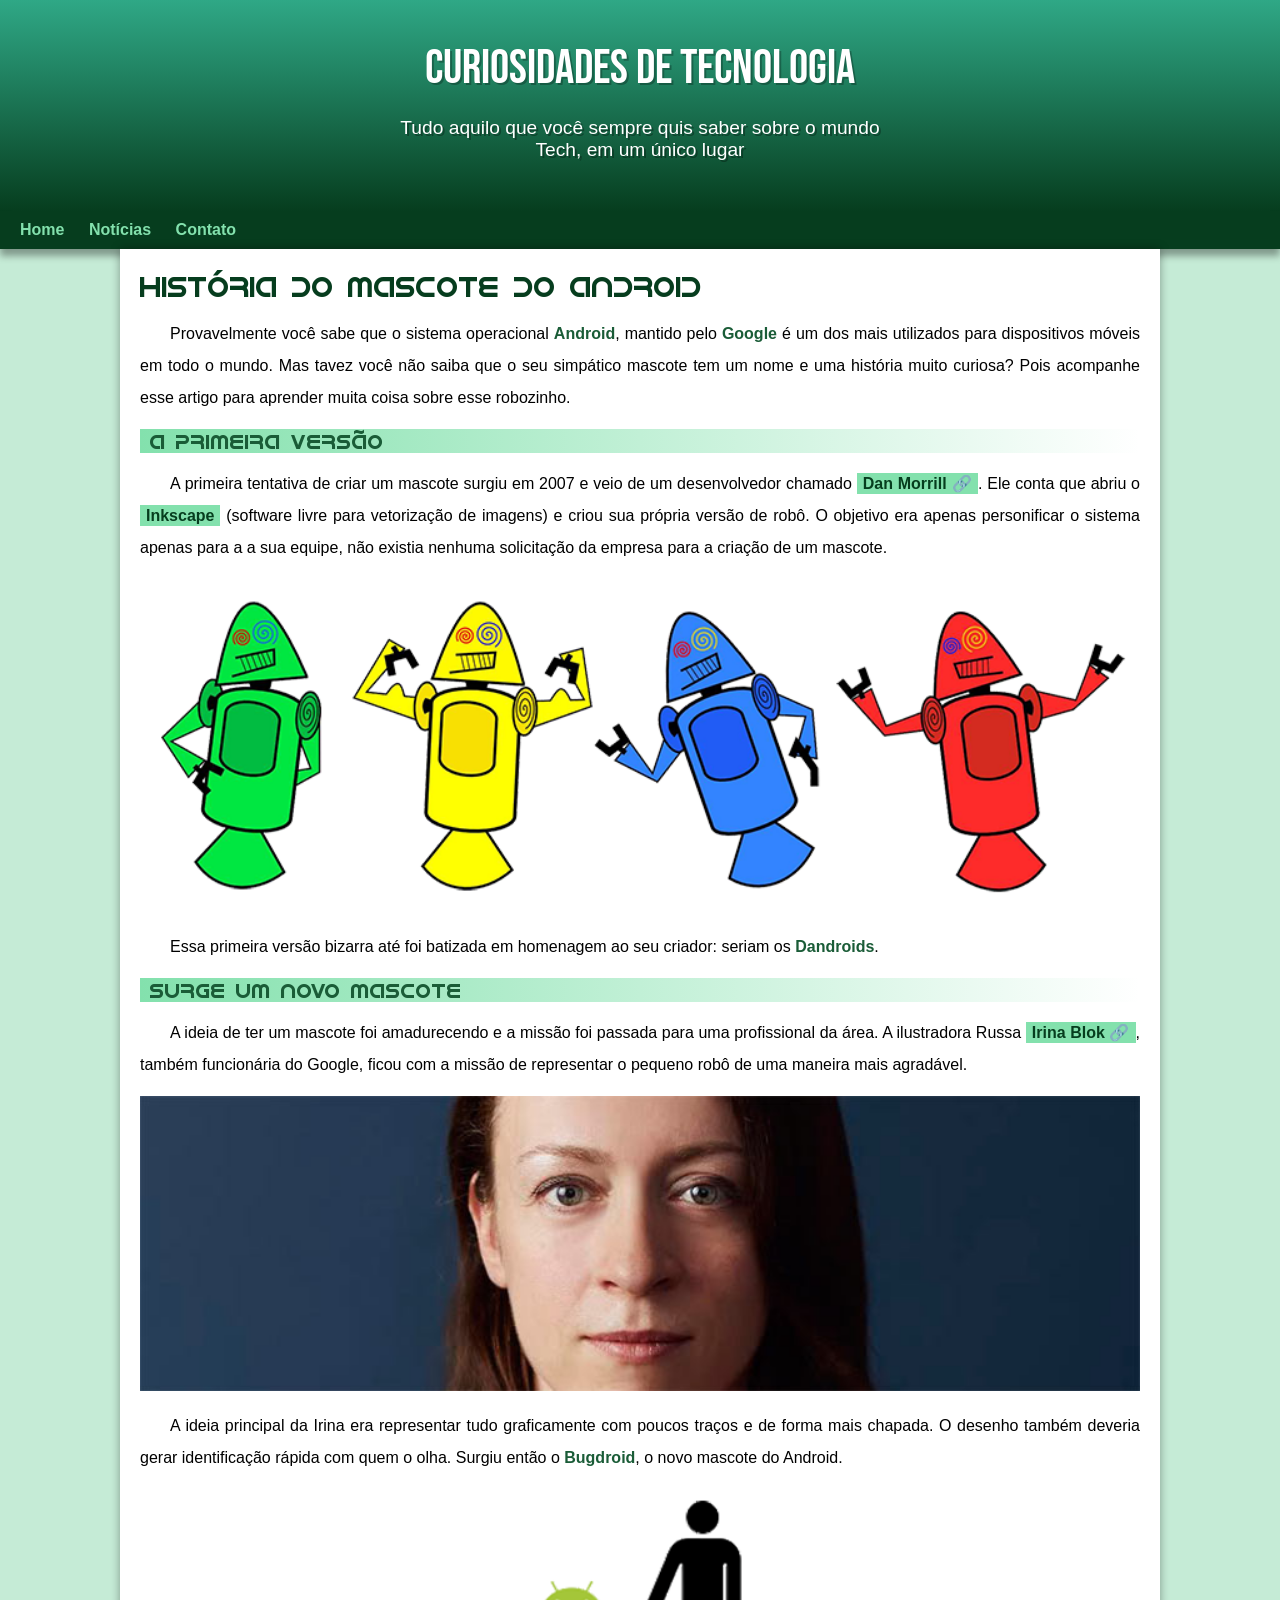
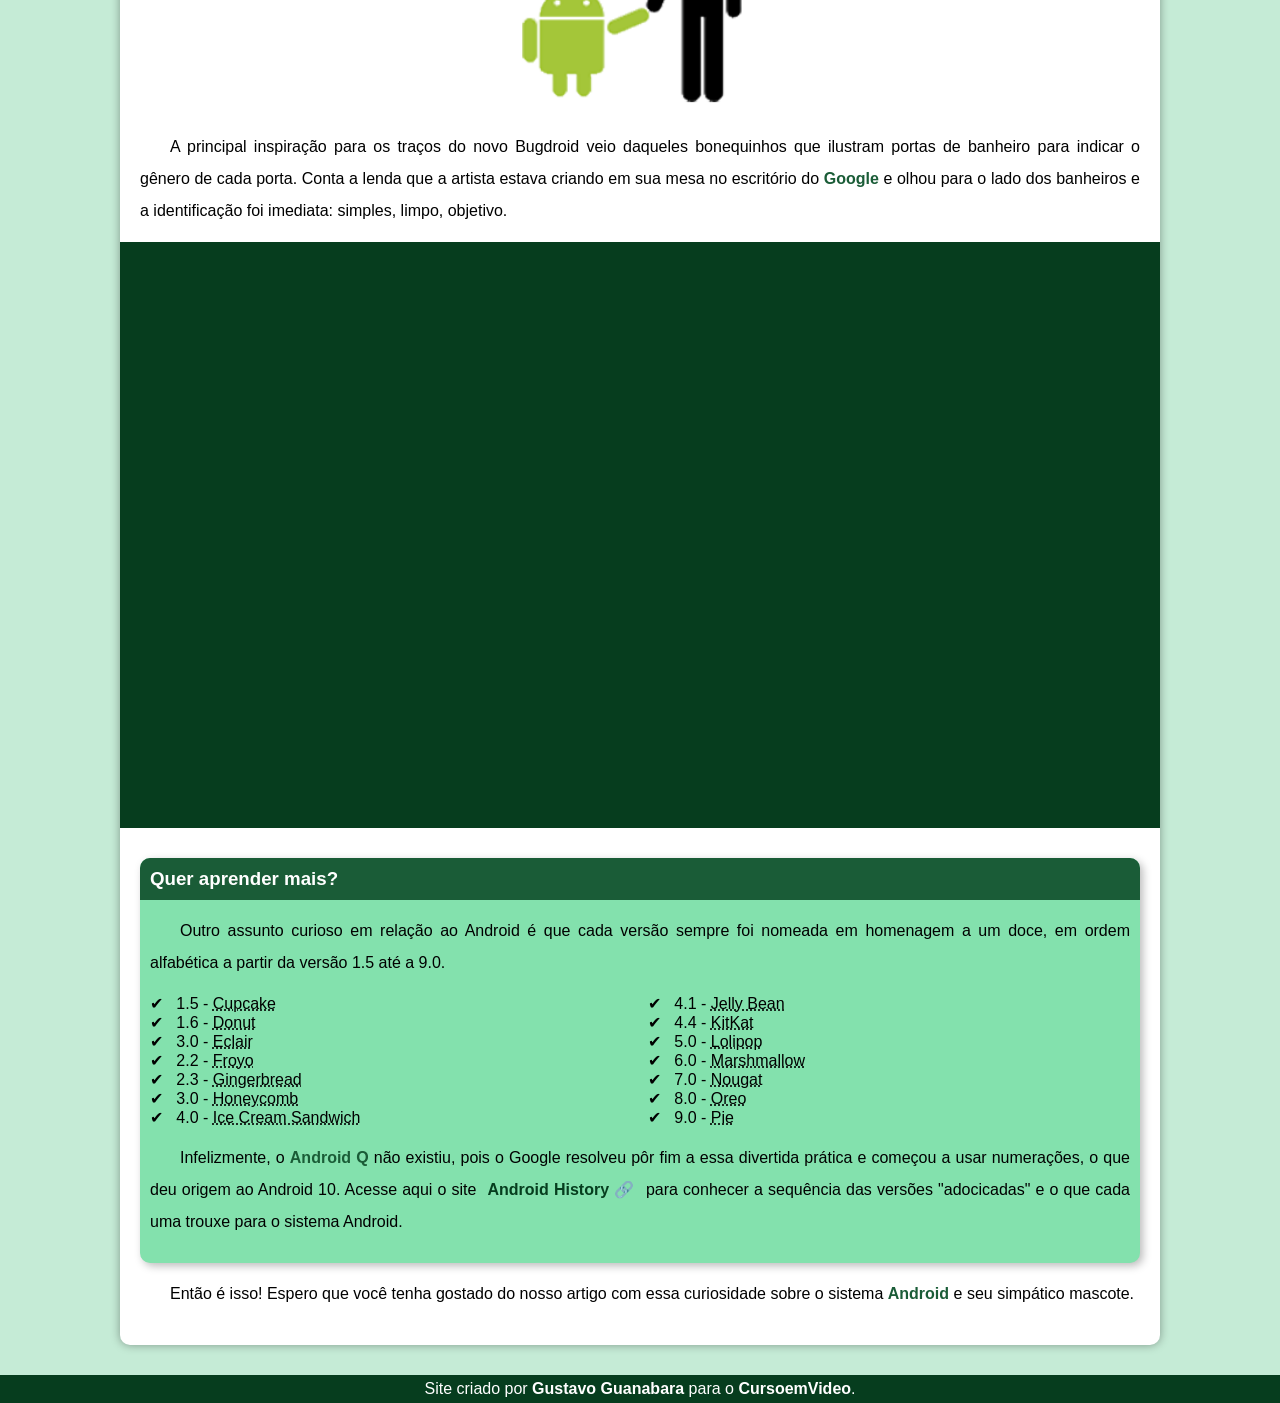
<file: index.html>
<!DOCTYPE html>
<html lang="pt-br">
<head>
    <meta charset="UTF-8">
    <meta http-equiv="X-UA-Compatible" content="IE=edge">
    <meta name="viewport" content="width=device-width, initial-scale=1.0">
    <link rel="shortcut icon" href="imgs/favicon.ico" type="image/x-icon">
    <title>Como surgiu o mascote do Android</title>
    <link rel="stylesheet" href="style/style.css">
</head>
<body>
    <header>
        <h1>Curiosidades de Tecnologia</h1>
        <p>Tudo aquilo que você sempre quis saber sobre o mundo Tech, em um único lugar</p>
    </header>
    <nav>
        <a href="#">Home</a>
        <a href="#">Notícias</a>
        <a href="#">Contato</a>
    </nav>
    <main>
        <article>
            <h1>História do Mascote do Android</h1>

            <p>
                Provavelmente você sabe que o sistema operacional <strong>Android</strong>, mantido pelo <strong>Google</strong> é um dos mais utilizados para dispositivos móveis em todo o mundo. Mas tavez você não saiba que o seu simpático mascote tem um nome e uma história muito curiosa? Pois acompanhe esse artigo para aprender muita coisa sobre esse robozinho.
            </p>

            <h2>A primeira versão</h2>

            <p>
                A primeira tentativa de criar um mascote surgiu em 2007 e veio de um desenvolvedor chamado <a href="https://androidcommunity.com/dan-morrill-shows-us-the-android-mascot-that-almost-was-20130103/"  class = "externo" target="_blank">Dan Morrill</a>. Ele conta que abriu o <a href="https://inkscape.org/pt-br/" target="_blank">Inkscape</a> (software livre para vetorização de imagens) e criou sua própria versão de robô. O objetivo era apenas personificar o sistema apenas para a a sua equipe, não existia nenhuma solicitação da empresa para a criação de um mascote.
            </p>

            <picture>
                <source media="(max-width: 670px)" srcset="imgs/dan-droids-pq.png"> 
                <img src="imgs/dan-droids.png" alt="Primeiro mascote do Android">
            </picture>

            <p> 
                Essa primeira versão bizarra até foi batizada em homenagem ao seu criador: seriam os <strong>Dandroids</strong>. 
            </p>

            <h2>Surge um novo mascote</h2>

            <p>
                A ideia de ter um mascote foi amadurecendo e a missão foi passada para uma profissional da área. A ilustradora Russa <a href="https://www.irinablok.com/" class = "externo" target="_blank">Irina Blok</a>, também funcionária do Google, ficou com a missão de representar o pequeno robô de uma maneira mais agradável.
            </p>

            <picture>
                <source media="(max-width: 670px)" srcset="imgs/irina-blok-pq.jpg">
                <img src="imgs/irina-blok.jpg" alt="Criadora do Bugdroid">
            </picture>

            <p>
                A ideia principal da Irina era representar tudo graficamente com poucos traços e de forma mais chapada. O desenho também deveria gerar identificação rápida com quem o olha. Surgiu então o <strong>Bugdroid</strong>, o novo mascote do Android.
            </p>

            <img src="imgs/bugdroid.png" class="pequena" alt="Bugdroid">

            <p>
                A principal inspiração para os traços do novo Bugdroid veio daqueles bonequinhos que ilustram portas de banheiro para indicar o gênero de cada porta. Conta a lenda que a artista estava criando em sua mesa no escritório do <strong>Google</strong> e olhou para o lado dos banheiros e a identificação foi imediata: simples, limpo, objetivo.
            </p>

            <div class="video">
                <iframe width="560" height="315" src="https://www.youtube.com/embed/l2UDgpLz20M" title="YouTube video player" frameborder="0" allow="accelerometer; autoplay; clipboard-write; encrypted-media; gyroscope; picture-in-picture" allowfullscreen></iframe>
            </div>
            
            <aside>
                <h3>Quer aprender mais?</h3>

                <p>
                    Outro assunto curioso em relação ao Android é que cada versão sempre foi nomeada em homenagem a um doce, em ordem alfabética a partir da versão 1.5 até a 9.0.
                </p>

                <ul>
                    <li>
                        1.5 - <abbr title="Bolo de Copo">Cupcake</abbr>
                    </li>
                    <li>
                        1.6 - <abbr title="Rosquinha">Donut</abbr>
                    </li>
                    <li>
                        3.0 - <abbr title="Bomba">Eclair</abbr>
                    </li>
                    <li>
                        2.2 - <abbr title="Iorguete Congelado">Froyo</abbr>
                    </li>
                    <li>
                        2.3 - <abbr title="Biscoito de Gengibre">Gingerbread</abbr>
                    </li>
                    <li>
                        3.0 - <abbr title="Favo de Mel">Honeycomb</abbr>
                    </li>
                    <li>
                        4.0 - <abbr title="Sanduiche de Sorvete">Ice Cream Sandwich</abbr>
                    </li>
                    <li>
                        4.1 - <abbr title="Jujuba">Jelly Bean</abbr>
                    </li>
                    <li>
                        4.4 - <abbr title="KitKat">KitKat</abbr>
                    </li>
                    <li>
                        5.0 - <abbr title="Pirulito">Lolipop</abbr>
                    </li>
                    <li>
                        6.0 - <abbr title="Marshmellow">Marshmallow</abbr>  
                    </li>
                    <li>
                        7.0 - <abbr title="Torrone">Nougat</abbr>
                    </li>
                    <li>
                        8.0 - <abbr title="Oreo">Oreo</abbr>
                    </li>
                    <li>
                        9.0 - <abbr title="Torta">Pie</abbr>
                    </li>
                </ul>

                <p>
                    Infelizmente, o <strong>Android Q</strong> não existiu, pois o Google resolveu pôr fim a essa divertida prática e começou a usar numerações, o que deu origem ao Android 10.
                    Acesse aqui o site <a href="https://www.android.com/intl/en_uk/history/" class = "externo" target="_blank">Android History</a> para conhecer a sequência das versões "adocicadas" e o que cada uma trouxe para o sistema Android.
                </p>
            </aside>

            <p>Então é isso! Espero que você tenha gostado do nosso artigo com essa curiosidade sobre o sistema <strong>Android</strong> e seu simpático mascote.</p>

        </article>
    </main>
    <footer>
        <p>Site criado por <a href="https://github.com/gustavoguanabara/gustavoguanabara.github.io" target="_blank">Gustavo Guanabara</a> para o <a href="https://www.youtube.com/c/CursoemV%C3%ADdeo" target="_blank">CursoemVideo</a>.</p>
    </footer>
    
</body>
</html>
</file>
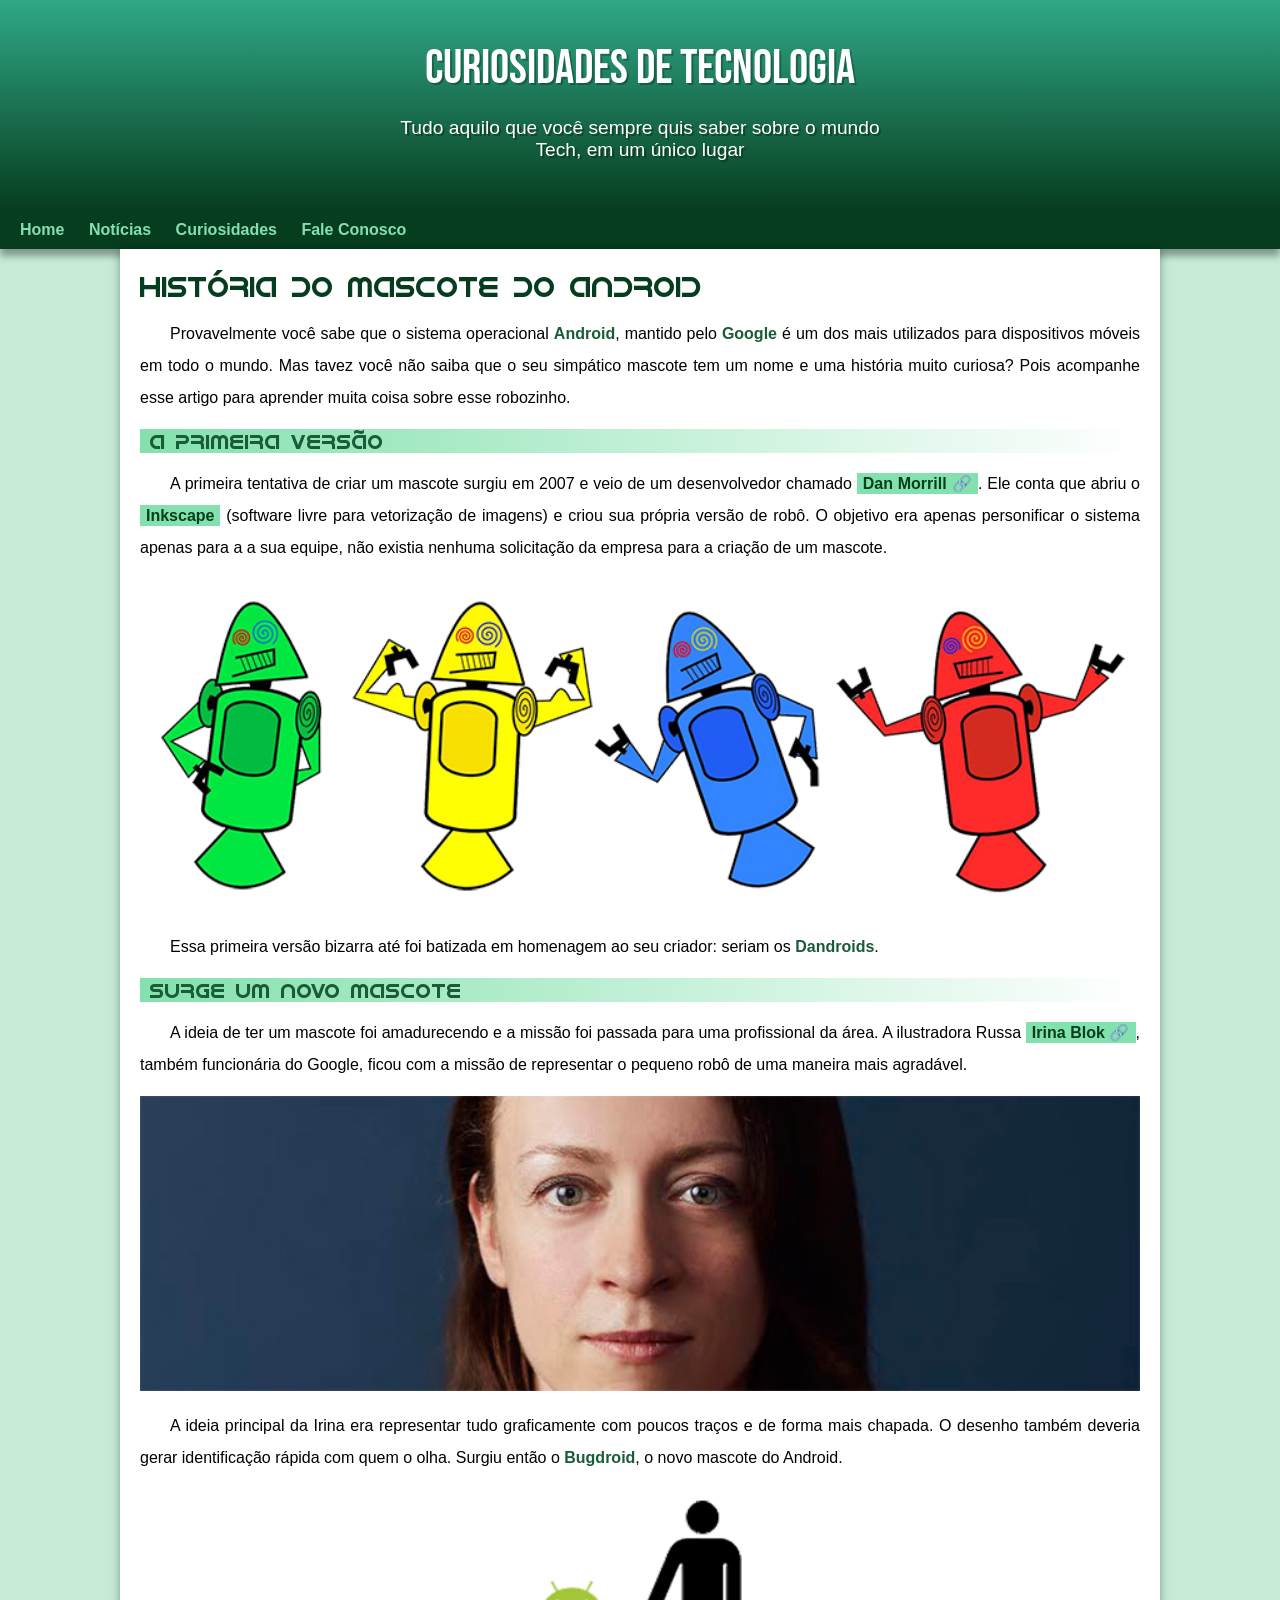
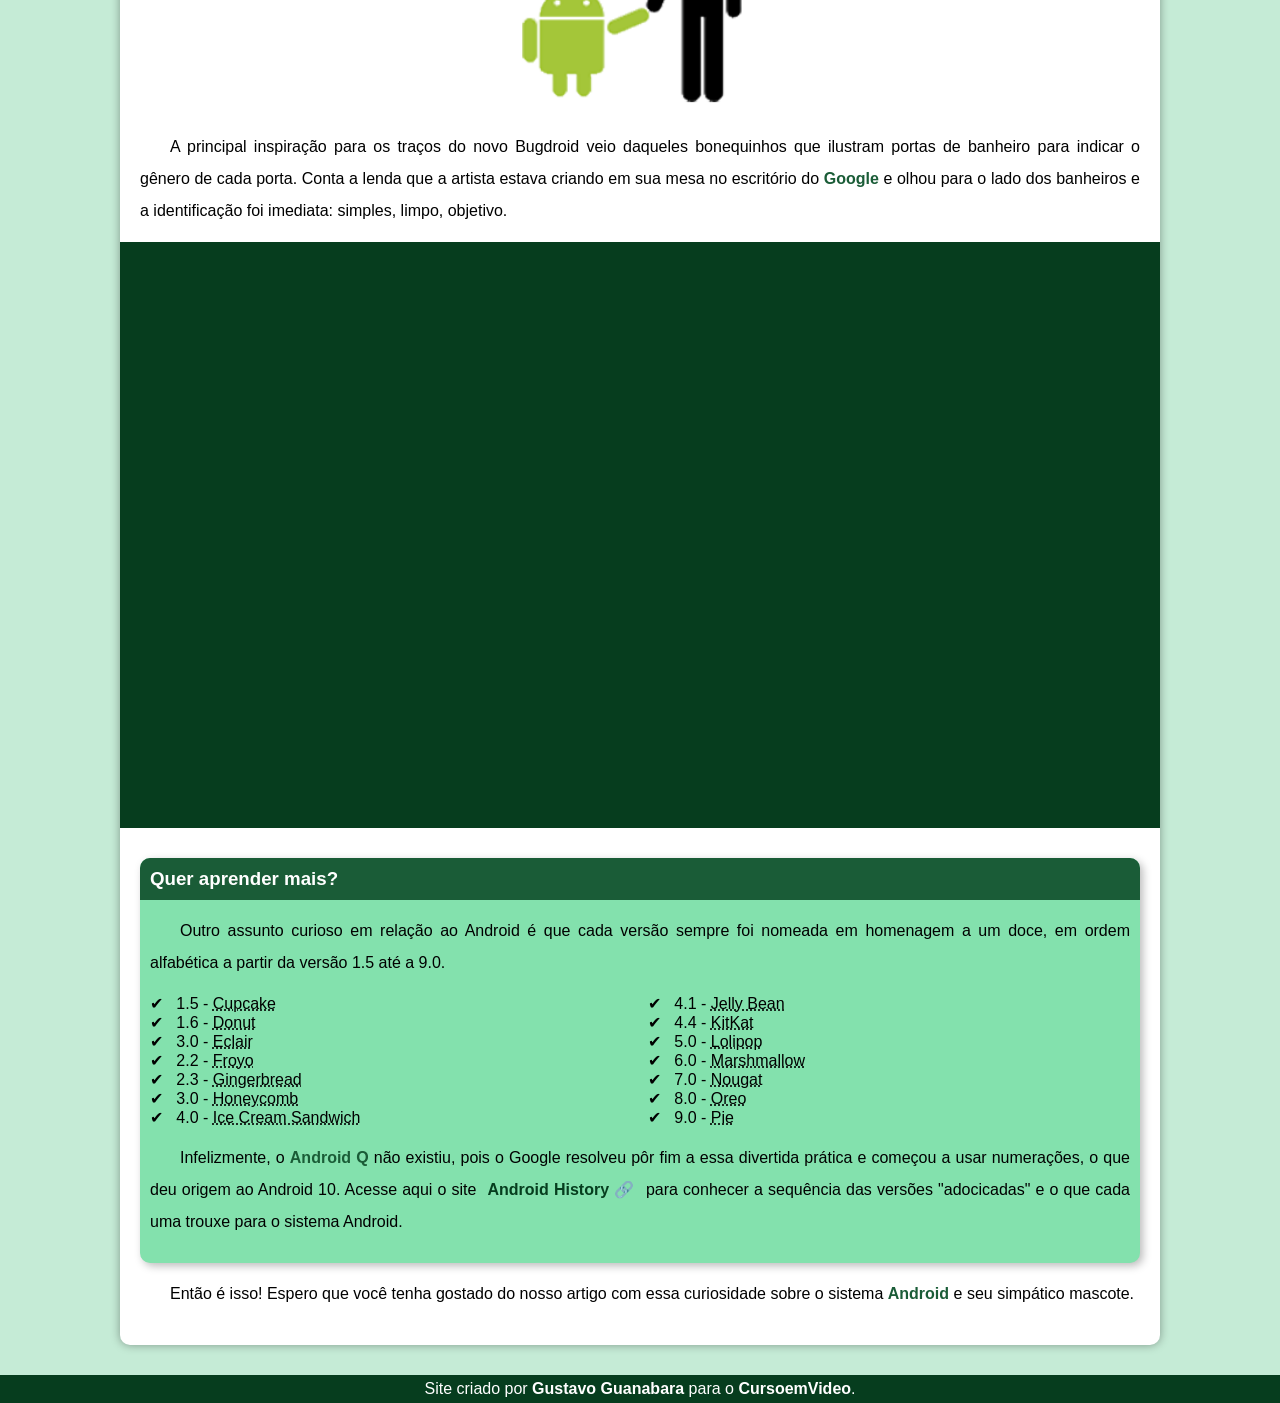
<file: android.html>
<!DOCTYPE html>
<html lang="pt-br">
<head>
    <meta charset="UTF-8">
    <meta http-equiv="X-UA-Compatible" content="IE=edge">
    <meta name="viewport" content="width=device-width, initial-scale=1.0">
    <link rel="shortcut icon" href="imgs/favicon.ico" type="image/x-icon">
    <title>Como surgiu o mascote do Android</title>
    <link rel="stylesheet" href="style/style.css">
</head>
<body>
    <header>
        <h1>Curiosidades de Tecnologia</h1>
        <p>Tudo aquilo que você sempre quis saber sobre o mundo Tech, em um único lugar</p>
    </header>
    <nav>
        <a href="#">Home</a>
        <a href="#">Notícias</a>
        <a href="#">Curiosidades</a>
        <a href="#">Fale Conosco</a>
    </nav>
    <main>
        <article>
            <h1>História do Mascote do Android</h1>

            <p>
                Provavelmente você sabe que o sistema operacional <strong>Android</strong>, mantido pelo <strong>Google</strong> é um dos mais utilizados para dispositivos móveis em todo o mundo. Mas tavez você não saiba que o seu simpático mascote tem um nome e uma história muito curiosa? Pois acompanhe esse artigo para aprender muita coisa sobre esse robozinho.
            </p>

            <h2>A primeira versão</h2>

            <p>
                A primeira tentativa de criar um mascote surgiu em 2007 e veio de um desenvolvedor chamado <a href="https://androidcommunity.com/dan-morrill-shows-us-the-android-mascot-that-almost-was-20130103/"  class = "externo" target="_blank">Dan Morrill</a>. Ele conta que abriu o <a href="https://inkscape.org/pt-br/" target="_blank">Inkscape</a> (software livre para vetorização de imagens) e criou sua própria versão de robô. O objetivo era apenas personificar o sistema apenas para a a sua equipe, não existia nenhuma solicitação da empresa para a criação de um mascote.
            </p>

            <picture>
                <source media="(max-width: 670px)" srcset="imgs/dan-droids-pq.png"> 
                <img src="imgs/dan-droids.png" alt="Primeiro mascote do Android">
            </picture>

            <p> 
                Essa primeira versão bizarra até foi batizada em homenagem ao seu criador: seriam os <strong>Dandroids</strong>. 
            </p>

            <h2>Surge um novo mascote</h2>

            <p>
                A ideia de ter um mascote foi amadurecendo e a missão foi passada para uma profissional da área. A ilustradora Russa <a href="https://www.irinablok.com/" class = "externo" target="_blank">Irina Blok</a>, também funcionária do Google, ficou com a missão de representar o pequeno robô de uma maneira mais agradável.
            </p>

            <picture>
                <source media="(max-width: 670px)" srcset="imgs/irina-blok-pq.jpg">
                <img src="imgs/irina-blok.jpg" alt="Criadora do Bugdroid">
            </picture>

            <p>
                A ideia principal da Irina era representar tudo graficamente com poucos traços e de forma mais chapada. O desenho também deveria gerar identificação rápida com quem o olha. Surgiu então o <strong>Bugdroid</strong>, o novo mascote do Android.
            </p>

            <img src="imgs/bugdroid.png" class="pequena" alt="Bugdroid">

            <p>
                A principal inspiração para os traços do novo Bugdroid veio daqueles bonequinhos que ilustram portas de banheiro para indicar o gênero de cada porta. Conta a lenda que a artista estava criando em sua mesa no escritório do <strong>Google</strong> e olhou para o lado dos banheiros e a identificação foi imediata: simples, limpo, objetivo.
            </p>

            <div class="video">
                <iframe width="560" height="315" src="https://www.youtube.com/embed/l2UDgpLz20M" title="YouTube video player" frameborder="0" allow="accelerometer; autoplay; clipboard-write; encrypted-media; gyroscope; picture-in-picture" allowfullscreen></iframe>
            </div>
            
            <aside>
                <h3>Quer aprender mais?</h3>

                <p>
                    Outro assunto curioso em relação ao Android é que cada versão sempre foi nomeada em homenagem a um doce, em ordem alfabética a partir da versão 1.5 até a 9.0.
                </p>

                <ul>
                    <li>
                        1.5 - <abbr title="Bolo de Copo">Cupcake</abbr>
                    </li>
                    <li>
                        1.6 - <abbr title="Rosquinha">Donut</abbr>
                    </li>
                    <li>
                        3.0 - <abbr title="Bomba">Eclair</abbr>
                    </li>
                    <li>
                        2.2 - <abbr title="Iorguete Congelado">Froyo</abbr>
                    </li>
                    <li>
                        2.3 - <abbr title="Biscoito de Gengibre">Gingerbread</abbr>
                    </li>
                    <li>
                        3.0 - <abbr title="Favo de Mel">Honeycomb</abbr>
                    </li>
                    <li>
                        4.0 - <abbr title="Sanduiche de Sorvete">Ice Cream Sandwich</abbr>
                    </li>
                    <li>
                        4.1 - <abbr title="Jujuba">Jelly Bean</abbr>
                    </li>
                    <li>
                        4.4 - <abbr title="KitKat">KitKat</abbr>
                    </li>
                    <li>
                        5.0 - <abbr title="Pirulito">Lolipop</abbr>
                    </li>
                    <li>
                        6.0 - <abbr title="Marshmellow">Marshmallow</abbr>  
                    </li>
                    <li>
                        7.0 - <abbr title="Torrone">Nougat</abbr>
                    </li>
                    <li>
                        8.0 - <abbr title="Oreo">Oreo</abbr>
                    </li>
                    <li>
                        9.0 - <abbr title="Torta">Pie</abbr>
                    </li>
                </ul>

                <p>
                    Infelizmente, o <strong>Android Q</strong> não existiu, pois o Google resolveu pôr fim a essa divertida prática e começou a usar numerações, o que deu origem ao Android 10.
                    Acesse aqui o site <a href="https://www.android.com/intl/en_uk/history/" class = "externo" target="_blank">Android History</a> para conhecer a sequência das versões "adocicadas" e o que cada uma trouxe para o sistema Android.
                </p>
            </aside>

            <p>Então é isso! Espero que você tenha gostado do nosso artigo com essa curiosidade sobre o sistema <strong>Android</strong> e seu simpático mascote.</p>

        </article>
    </main>
    <footer>
        <p>Site criado por <a href="https://github.com/gustavoguanabara/gustavoguanabara.github.io" target="_blank">Gustavo Guanabara</a> para o <a href="https://www.youtube.com/c/CursoemV%C3%ADdeo" target="_blank">CursoemVideo</a>.</p>
    </footer>
    
</body>
</html>
</file>
<file: style/style.css>
@charset "UTF-8";

@import url('https://fonts.googleapis.com/css2?family=Bebas+Neue&display=swap');

@font-face {
    font-family: 'Android';
    src: url('../fonts/idroid.otf') format('opentype');
    font-weight: normal;
}

:root{ /*Tudo o que eu colocar aqui dentro vai servir para o documento todo*/
 --cor0: #c5ebd6;
 --cor1: #83e1ad;
 --cor2: #3ddc84;
 --cor3: #2fa886;
 --cor4: #1a5c37;
 --cor5: #063d1e;

--font-padrao: Arial, Verdana, Helvetica, sans-serif;
--font-destaque: 'Bebas Neue', 'cursive';
--font-android: 'Android', 'cursive';

 /*Todas variáveis em CSS começam com   "  --  "    */
}

*{ /*Seletor globla, tudo que estiver dentro dele irá se aplicar a tudo e todos, sem exessão, sobrepondo tudo*/
    margin: 0px;
    padding: 0px;
}

body{
    background-color: var(--cor0);
    font-family: var(--font-padrao);
}

a.externo::after{ /*Quer dizer: depois de todos links que tiverem a class "externo, ele irá inserir o que estiver dentro deste escopo*/ /*são palavras que definem estado de elementos dentro da HTML, (antes/ depois, mais nunca no momento)*/
    content: '\00A0\1F517'; /*content é usada com os pseudoelementos ::before e ::after para gerar conteúdo em um elemento. Objetos inseridos usando a propriedade content são elementos substituídos anônimos.*/
}



header{
    background-image: linear-gradient(to bottom, var(--cor3), var(--cor5)); /*Colocando um degrade de cima para baixo no header*/
    min-height: 150px;
    text-align: center;
    /* margin-top: 40px; Se eu fier assim, ile irá vazar para fora da caixa, deixando um espaço feio entre o topo e a caixa */
    padding-top: 40px;
    
}

header > h1{
    color: white;
    font-family: var(--font-destaque);
    font-size: 3em;
    font-weight: normal; /*Para tirar o negito natual que as fotes h1-h6 tem*/
    margin-bottom: 20px; /*Para ter um espaço do parágrafo*/
    text-shadow: 2px 2px 0px rgba(0, 0, 0, 0.268); /*Sombra na letra*/
}

header > p{
    font-family: var(--font-padrao);
    font-size: 1.2em; /*Aumentenado o tamanho do parágrafo*/
    color: white;
    max-width: 500px; /*para que ele fique maior, porem quando fizer isso, ele acaba virando um bloco*/
    margin: auto; /*Por ter vidrado um bloco, tem que colocar dnv margin auto nele*/
    padding-right: 10px; /*para não ficar colado na lateral da pagina ao se adpitar*/
    padding-left: 10px; /*para não ficar colado na lateral da pagina ao se adpitar*/
    text-shadow: 2px 2px 0px rgba(0, 0, 0, 0.315); /*Sombra na letra*/
    padding-bottom: 50px;
}

nav{
    background-color: var(--cor5);
    padding: 10px;
    box-shadow: 0px 7px 7px rgba(0, 0, 0, 0.349);
}

nav > a{
    color: var(--cor1);
    padding: 10px; /*dando uma distancia entre as letras e baixo/cima*/
    text-decoration: none; /*tirando o sublinhado de baixo*/
    font-weight: bold;/* Deixando a fonte em negrito*/
    border-radius: 5px; /*Só será visto quando estiver com o mouse encima dele*/
    transition-duration: .5s; /*quando o mouse passar por cima ele irá DEMORAR    .5 segundos para fazer sua alteração de FORMA*/
}

nav > a:hover{
    background-color: var(--cor3); /* mudando a cor de fundo quando o mouse estiver por cima*/
    color: var(--cor5); /*mudando a cor da letra quando o mouse estiver por cima*/
}

main{
    min-width: 300px;
    max-width: 1000px;
    background-color: white;
    margin: auto;
    margin-bottom: 30px; /*Para não deixar o conteudo principal colado com o rodapé*/
    padding: 20px;
    box-shadow: 0px 0px 10px rgba(0, 0, 0, 0.356); /*leve sombra na caixa do main*/
    /* border-radius: 0px 0px 10px 10px; */
    border-bottom-left-radius: 10px; 
    border-bottom-right-radius: 10px;
}

main h1{
    color: var(--cor5);
    font-family: var(--font-android);
    font-weight: normal; /*Para tirar o negito natual que as fotes h1-h6 tem*/
    font-size: 1.8em;
}

main h2{
    font-family: var(--font-android);
    color: var(--cor4);
    font-size: 1.3em;
    background-image: linear-gradient(to right, var(--cor1), transparent);
    text-indent: 10px; /*É o Espaço no começo da linha*/
    font-weight: normal; /*Para tirar o negito natual que as fotes h1-h6 tem*/
}

main p{ /*Não dápra colocar "main > p" porque dentro de main tem article's e o inside, então conlocando apenas "main p" irá servir para dodos os p que estão dentro de main e quaisquer outras tags*/
    margin: 15px 0px; /*para dar uma margem de todos os parágrafos, para que não fique colado com outros conteúdos*/
    text-align: justify;
    text-indent: 30px; /*Será os parágrafos no começo de cada linhas*/
    font-size: 1em; /*aumentando o tamanho da LETRA*/
    line-height: 2em; /*É o espaçamento entre uma linha e outra*/
}

main strong{
    color: var(--cor4);
    font-weight: bold;
}

main a{
    text-decoration: none;
    font-weight: bold;
    color: var(--cor5);
    background-color: var(--cor1);
    padding: 2px 6px;
}

main a:hover{
    text-decoration: underline;
    color: var(--cor4);
    
}

main img{
    width: 100%;
}

main img.pequena{
    /* width: 50px; Por não ter gerado a imagem grande e pequena, apenas diminuimos o tamanho dela pela metade, ficando bom em quaisquer tamanhos de tela */
    max-width: 350px; /*Dando uma largurá maxima para que quando a tela fiqe pequena, a iamgem não fique muito grande. mas o mais importante é para que quando a tela fique grande e a imagem crença, a imagem não perca sua qualidade ficando embaçada*/
    display: block; /*Para centralizar imagens, tem que dar um display para ela pq ela NÃO É UM BLOCO, e em seguida centralizar ela com o MARGIN*/
    margin: auto;
}

div.video{
    background-color: var(--cor5);
    margin: 0px -20px 30px -20px; /*Para deixar colado no MAIN (colar nas laterais)*/
    padding: 20px;
    padding-bottom: 56.6%; /*Arrumar ele para que não fique com barras preta no video*/
    position: relative; /*Posição RELATIVA*/
}

div.video > iframe{
    position: absolute; /*Posição ABSOLUTA, conseguindo mexer com TOP, LEFT, WIDTH e o HIGHT*/
    top: 5%; /*ENCIMA*/
    left: 5%; /*DIREITA*/
    width: 90%;
    height: 90%;

}

aside{
    background-color: var(--cor1);
    border-radius: 10px;
    padding: 10px;
    box-shadow: 3px 3px 8px rgba(0, 0, 0, 0.267);
}

aside > h3{
    background-color: var(--cor4);
    color: white;
    padding: 10px; /*aumentando a expecura da caixa*/
    margin: -10px -10px 0px -10px; /*Para ficar COLADO com a extremidade da CAIXA*/ /*MARGIN NEGATIVA*/
    border-radius: 10px 10px 0px 0px;
}

aside > ul{
    list-style-position: inside; /*para colocar as bolinhas da lista tudo dentra da CAIXA*/
    columns: 2; /*Dividir a COLUNA em quantos quiser*/
    list-style-type: '\2714 \00A0\00A0'; /*para colocar EMOJIS no lugar da bolinha na LISTA. Não sendo compativel com todos os navegadores*/
    /*\00A0 para cada código desse, é um espaço que será colocado entro o emoji e as letras*/
}

footer{
    background-color: var(--cor5);
    color: white;
    text-align: center;
    font-size: 0.8;
    padding: 5px;
}

footer > p > a{
    color: white;
    font-weight: bolder;
    text-decoration: none;
}

footer > p > a:hover{
    text-decoration: underline;
    color: var(--cor1);
}
</file>
